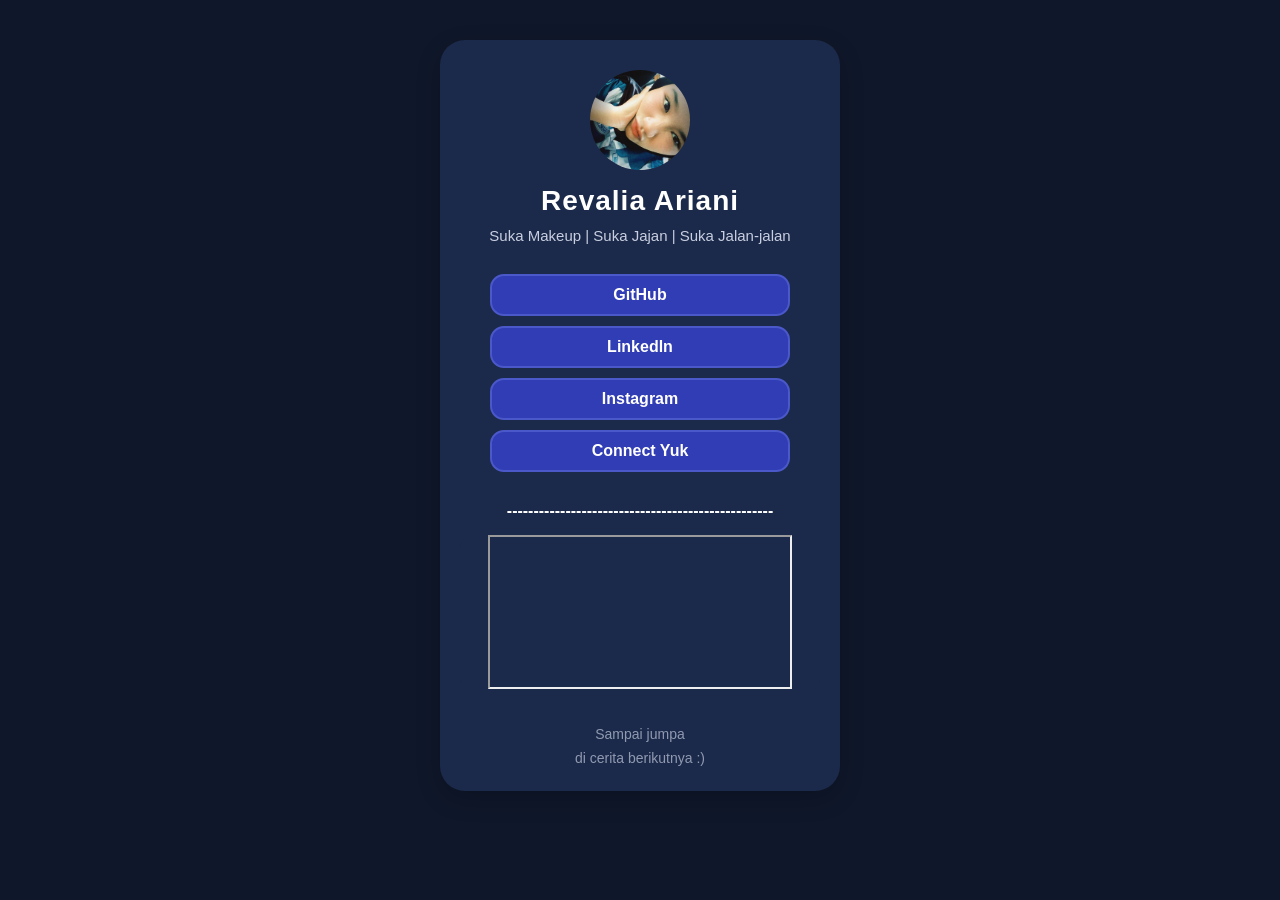
<file: index.html>
<!DOCTYPE html>
<html lang="en">
<head>
    <meta charset="UTF-8">
    <meta name="viewport" content="width=device-width, initial-scale=1.0">
    <title>Profile Revalia Ariani</title>
    <link rel="stylesheet" href="style.css">
</head>
<body>
    <div class="container">
        <header class="profile">
            <img src="Revalia.jpeg" alt="Foto Profile Revalia" class="profile-img">
            <h1>Revalia Ariani</h1>
            <p class="subtitle"> Suka Makeup  | Suka Jajan | Suka Jalan-jalan</p>
        </header>
        <main>
            <section class="links-card">
                <section class="links">
                <a href="https://github.com/Rrevaliaarn" target="_blank" class="link-box">
                    <span>GitHub</span><span class="arrow"></span></a>
                <a href="https://www.linkedin.com/in/revalia-ariani-0b832743b" target="_blank" class="link-box">
                    <span>Linkedln</span><span class="arrow"></span></a>
                <a href="https://www.instagram.com/revaliaarn" target="_blank" class="link-box">
                    <span>Instagram</span><span class="arrow"></span></a>
                <a href="connect.html" class="link-box connect"><span>Connect Yuk</span><span class="arrow"></span></a>
                </section>
            </section>
        </main>

        <search class="youtube-section">
            <h2>--------------------------------------------------</h2>
            <div class="youtube-frame">
                <iframe src="https://www.youtube.com/embed/5Fvk0aO1q4c"title="Video penjelasan" allowfullscreen></iframe>
            </div>
        </search>
        <footer>
            <p>Sampai jumpa</p>
            <p>di cerita berikutnya :)</p>
        </footer>
    </div>
</body>
</html>
</file>
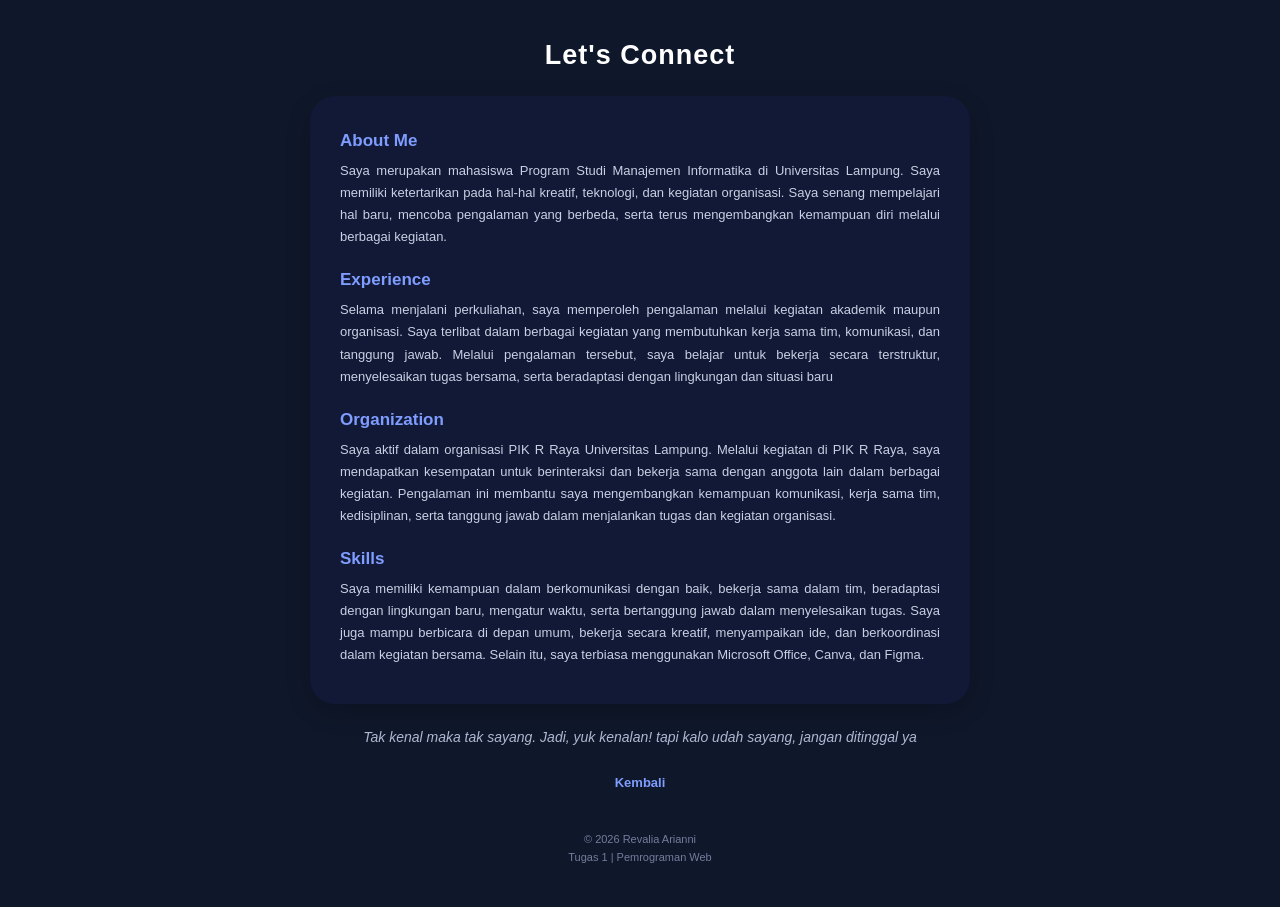
<file: connect.html>
<!DOCTYPE html>
<html lang="id">
<head>
    <meta charset="UTF-8">
    <meta name="viewport" content="width=device-width, initial-scale=1.0">
    <title>Let's Connect | Revalia Ariani</title>
    <link rel="stylesheet" href="style.css">
</head>
<body class="connect-page">

    <h1 class="connect-heading">Let's Connect</h1>

    <div class="connect-outer">
        <section class="connect-info">
            <h2>About Me</h2>
            <p>
                Saya merupakan mahasiswa Program Studi Manajemen Informatika di Universitas Lampung. 
                Saya memiliki ketertarikan pada hal-hal kreatif, teknologi, dan kegiatan organisasi. 
                Saya senang mempelajari hal baru, mencoba pengalaman yang berbeda, serta terus mengembangkan kemampuan diri melalui berbagai kegiatan.

            </p>
        </section>

        <section class="connect-info">
            <h2>Experience</h2>
            <p>
                Selama menjalani perkuliahan, saya memperoleh pengalaman melalui kegiatan akademik maupun organisasi. 
                Saya terlibat dalam berbagai kegiatan yang membutuhkan kerja sama tim, komunikasi, dan tanggung jawab. 
                Melalui pengalaman tersebut, saya belajar untuk bekerja secara terstruktur, menyelesaikan tugas bersama, serta beradaptasi dengan lingkungan dan situasi baru

            </p>
        </section>

        <section class="connect-info">
            <h2>Organization</h2>
            <p>
                Saya aktif dalam organisasi PIK R Raya Universitas Lampung. 
                Melalui kegiatan di PIK R Raya, saya mendapatkan kesempatan untuk berinteraksi dan bekerja sama dengan anggota lain dalam berbagai kegiatan. 
                Pengalaman ini membantu saya mengembangkan kemampuan komunikasi, kerja sama tim, kedisiplinan, serta tanggung jawab dalam menjalankan tugas dan kegiatan organisasi.
        </section>

        <section class="connect-info">
            <h2>Skills</h2>
            <p>
                Saya memiliki kemampuan dalam berkomunikasi dengan baik, bekerja sama dalam tim, beradaptasi dengan lingkungan baru, mengatur waktu, serta bertanggung jawab dalam menyelesaikan tugas. 
                Saya juga mampu berbicara di depan umum, bekerja secara kreatif, menyampaikan ide, dan berkoordinasi dalam kegiatan bersama. Selain itu, saya terbiasa menggunakan Microsoft Office, Canva, dan Figma.

            </p>
        </section>
    </div>

    <div class="connect-reveal">
        <p class="connect-toggle">Tak kenal maka tak sayang. Jadi, yuk kenalan! tapi kalo udah sayang, jangan ditinggal ya
        </p>
        <div class="connect-contacts">
            <a href="https://wa.me/+628973270876" target="_blank">WhatsApp</a>
            <a href="mailto:arianirevalia22@gmail.com">Email</a>
            <a href="https://www.tiktok.com/@najelcc" target="_blank">Tiktok</a>
        </div>
    </div>

    <a href="index.html" class="connect-back-button">Kembali</a>

    <footer class="connect-footer">
        <p>© 2026 Revalia Arianni</p>
        <p>Tugas 1 | Pemrograman Web</p>
    </footer>

</body>
</html>
</file>
<file: style.css>
* {
    box-sizing: border-box;
    margin: 0;
    padding: 0;
}

body {
    min-height: 100vh;
    padding: 40px 15px;
    background-color: #0f172a;
    font-family: Arial, Helvetica, sans-serif;
    color: #ffffff;
}

.container {
    width: 100%;
    max-width: 400px;
    margin: 0 auto;
    padding: 30px 20px 20px;
    background-color: #1b2a4a;
    border-radius: 25px;
    box-shadow: 0 8px 25px rgba(0, 0, 0, 0.20);
}

.profile {
    text-align: center;
    margin-bottom: 30px;
}

.profile-img {
    display: block;
    width: 100px;
    height: 100px;
    margin: 0 auto 15px;
    object-fit: cover;
    border-radius: 50%;
}

.profile h1 {
    margin-bottom: 10px;
    font-size: 28px;
    letter-spacing: 1px;
}

.subtitle {
    margin-bottom: 8px;
    font-size: 15px;
    color: #c9cee0;
}

.description {
    font-size: 13px;
    color: #8e97b5;
    font-style: normal;
    font-weight: bold;
}

.links {
    display: flex;
    flex-direction: column;
    gap: 10px;
    margin: 0 auto 20px;
    max-width: 300px;
}

.link-box {
    display: flex;
    align-items: center;
    justify-content: center;
    width: 100%;
    padding: 10px 20px;
    background-color: #303db4;
    border: 2px solid #4b58c9;
    border-radius: 14px;
    color: #ffffff;
    text-decoration: none;
    font-size: 16px;
    font-weight: bold;
    transition: all 0.3s ease;
}

.link-box:hover {
    background-color: #4856d1;
    border-color: #6874e5;
    transform: translateY(-4px);
    box-shadow: 0 8px 18px rgba(0, 0, 0, 0.30);
}

.link-box.Connect {
    background-color: #ff3c3c;
    border-color: #ff3c3c;
}

.link-box.Connect:hover {
    background-color: #ff4d4d;
    border-color: #ff6b6b;
}

.arrow {
    font-size: 20px;
    transition: transform 0.3s ease;
}

.link-box:hover .arrow {
    transform: translateX(6px);
}

.youtube-section{
    margin-top: 30px;
    text-align: center;
}

.youtube-section h2{
    margin-bottom: 15px;
    color: #ffffff;
    font-size: 16px;
}

.youtube-frame{
    position: relative;
    width: 100%;
    overflow: hidden;
    border-radius: 14px;
    background-color: #1b2a4a;
}

.container footer {
    margin-top: 30px;
    text-align: center;
    color: #9199b1;
    font-size: 14px;
    line-height: 1.7;
}

.connect-page {
    min-height: 100vh;
    padding: 40px 15px;
    background-color: #0f172a;
    font-family: Arial, Helvetica, sans-serif;
    text-align: center;
}

.connect-page .connect-heading {
    margin: 0 0 25px;
    color: #ffffff;
    font-size: 27px;
    font-weight: bold;
    letter-spacing: 1px;
}

.connect-page .connect-outer {
    width: 100%;
    max-width: 660px;
    margin: 0 auto 25px;
    padding: 35px 30px 30px;
    background-color: #111936;
    border-radius: 25px;
    box-shadow: 0 8px 25px rgba(0, 0, 0, 0.20);
    text-align: left;
}

.connect-page .connect-info {
    margin: 0 0 22px;
}

.connect-page .connect-info:last-child {
    margin-bottom: 0;
}

.connect-page .connect-info h2 {
    margin: 0 0 9px;
    color: #7f9cff;
    font-size: 17px;
    font-weight: bold;
}

.connect-page .connect-info p {
    margin: 0 0 7px;
    color: #c8d0e3;
    font-size: 13px;
    line-height: 1.7;
    text-align: justify;
}

.connect-page .connect-reveal {
    max-width: 660px;
    margin: 0 auto 20px;
}

.connect-page .connect-toggle {
    margin: 0;
    color: #aeb8d2;
    font-size: 14px;
    font-style: italic;
}

.connect-page .connect-contacts {
    display: flex;
    flex-direction: column;
    gap: 12px;
    max-height: 0;
    overflow: hidden;
    opacity: 0;
    transition:
        max-height 0.4s ease,
        opacity 0.3s ease,
        margin 0.3s ease;
}


.connect-page .connect-reveal:hover .connect-contacts {
    max-height: 220px;
    opacity: 1;
    margin-top: 16px;
}

.connect-page .connect-contacts a {
    display: block;
    width: 100%;
    padding: 14px;
    background-color: #303db4;
    border: 1px solid #4b58c9;
    border-radius: 12px;
    color: #ffffff;
    text-decoration: none;
    font-size: 14px;
    font-weight: bold;
    transition: 0.3s;
}

.connect-page .connect-contacts a:hover {
    background-color: #4856d1;
    transform: translateY(-3px);
    box-shadow: 0 6px 14px rgba(0, 0, 0, 0.20);
}

.connect-page .connect-back-button {
    display: inline-block;
    padding: 10px 20px;
    background-color: transparent;
    color: #7f9cff;
    text-decoration: none;
    font-size: 13px;
    font-weight: bold;
    transition: 0.3s;
}

.connect-page .connect-back-button:hover {
    color: #ffffff;
}

.connect-page .connect-footer {
    margin-top: 30px;
    color: #737d9c;
    font-size: 11px;
    line-height: 1.7;
}

@media (max-width: 600px) {
    body {
        padding: 20px 10px;
    }

    .container {
        padding: 30px 18px 25px;
        border-radius: 22px;
    }

    .profile-img {
        width: 85px;
        height: 85px;
    }

    .profile h1 {
        font-size: 23px;
    }

    .subtitle {
        font-size: 13px;
    }

    .description {
        font-size: 12px;
    }

    .link-box {
        padding: 15px 17px;
        font-size: 15px;
    }

    .connect-page {
        padding: 20px 10px;
    }

    .connect-page .connect-outer {
        padding: 30px 18px 25px;
        border-radius: 22px;
    }

    .connect-page .connect-heading {
        font-size: 23px;
    }

    .connect-page .connect-inner {
        padding: 20px;
        border-radius: 15px;
    }

    .connect-page .connect-info h2 {
        font-size: 16px;
    }

    .connect-page .connect-info p {
        font-size: 13px;
        line-height: 1.7;
    }

    .connect-page .connect-toggle {
        text-align: center;
        font-size: 12px;
    }
}
</file>
